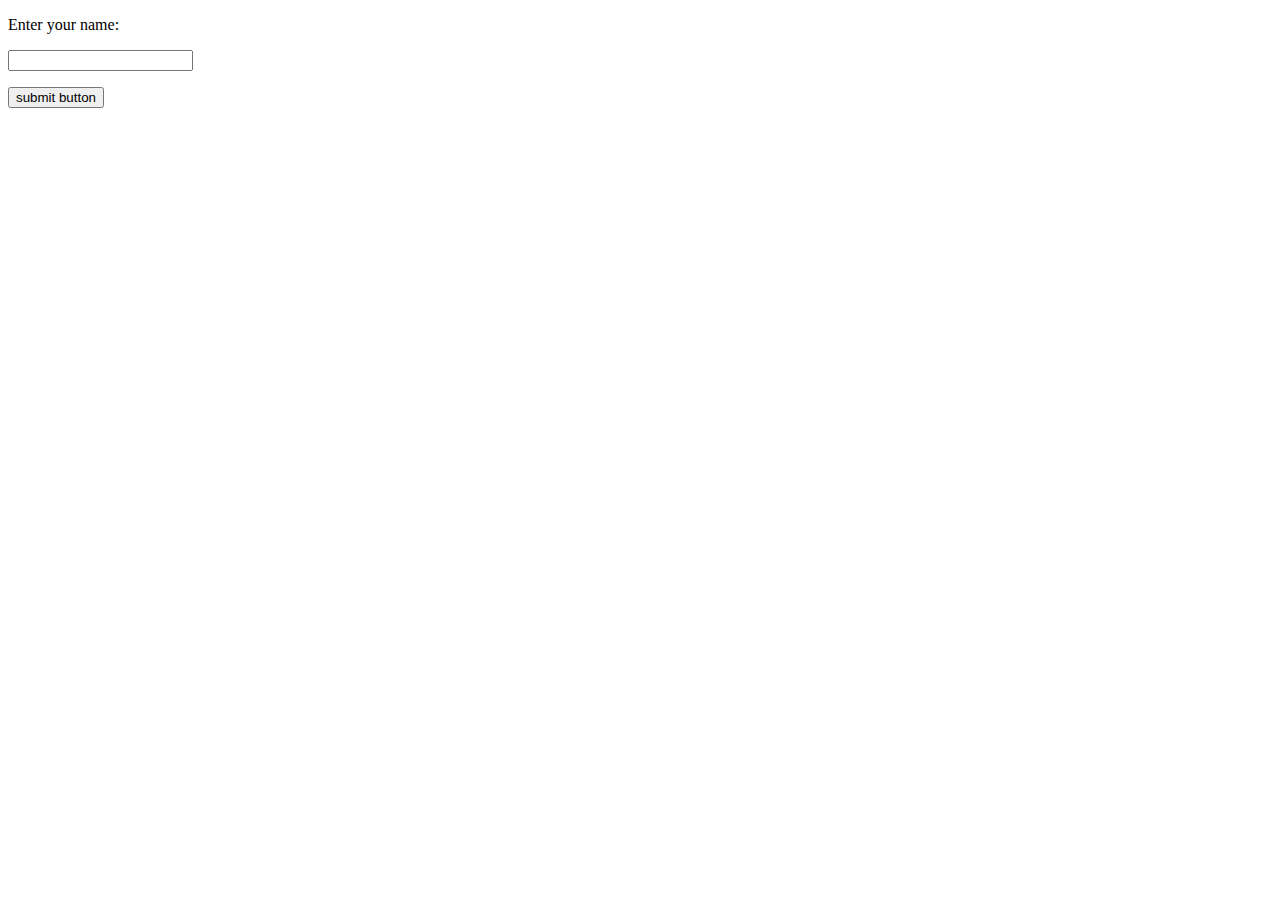
<file: Flask/PM/flasksite/login.html>
<!DOCTYPE html>
<html lang="en">
<head>
    <meta charset="UTF-8">
    <title>Login page</title>
</head>
<body>
    <form action="http://localhost:5000/login" method="post">
        <p>Enter your name:</p>
        <p><input type="text" name="nm"></p>
        <p><input type="submit" value="submit button"> </p>
    </form>
</body>
</html>
</file>
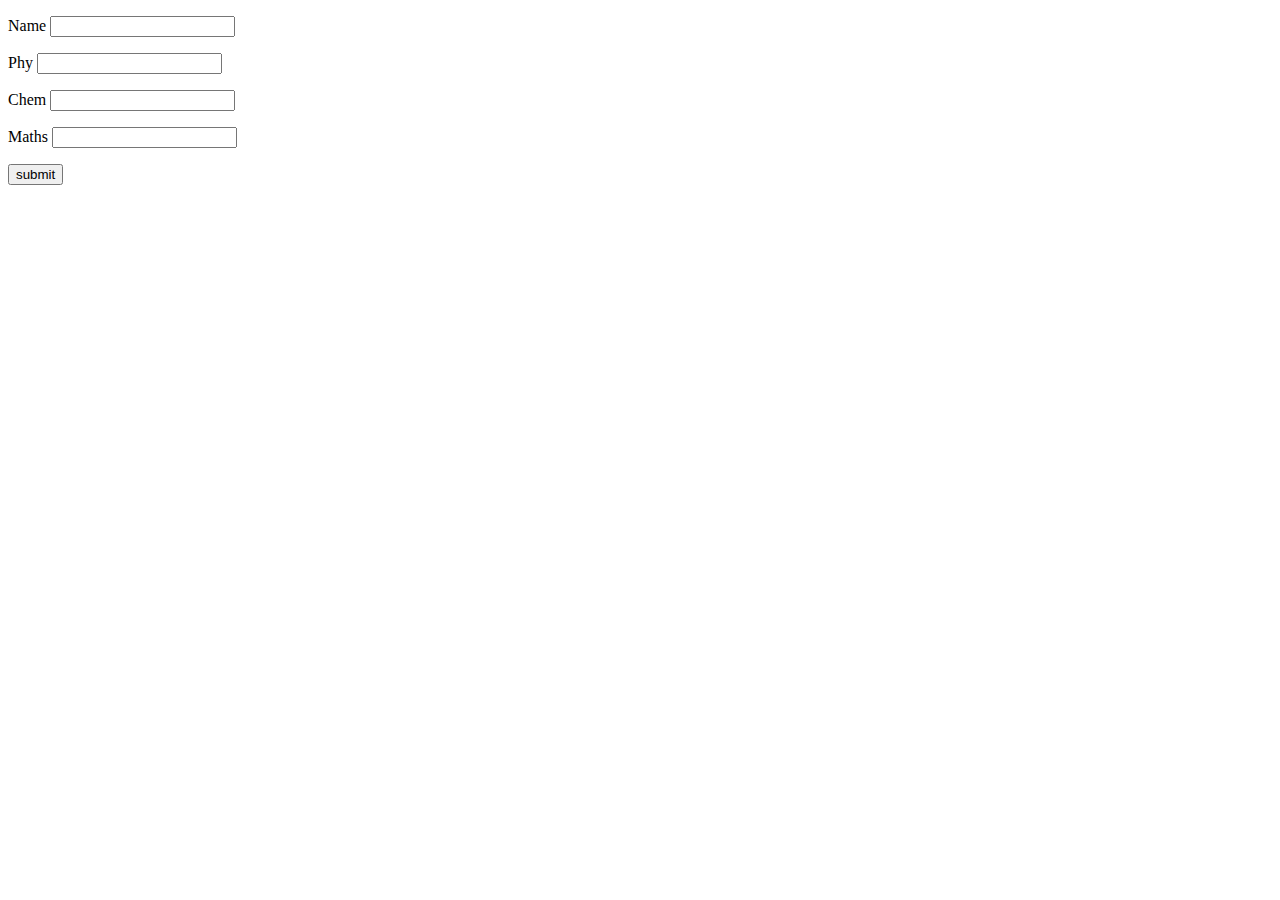
<file: Flask/PM/flasksite/templates/student.html>
<!DOCTYPE html>
<html lang="en">
<head>
    <meta charset="UTF-8">
    <title>Student</title>
</head>
<body>
    <form action="http://localhost:5000/result" method="POST">
        <p> Name <input type="text" name="Name"></p>
        <p> Phy <input type="text" name="Physics"></p>
        <p> Chem <input type="text" name="Chemistry"></p>
        <p> Maths <input type="text" name="Maths"></p>
        <p> <input type="submit" value="submit"></p>
    </form>
</body>
</html>
</file>
